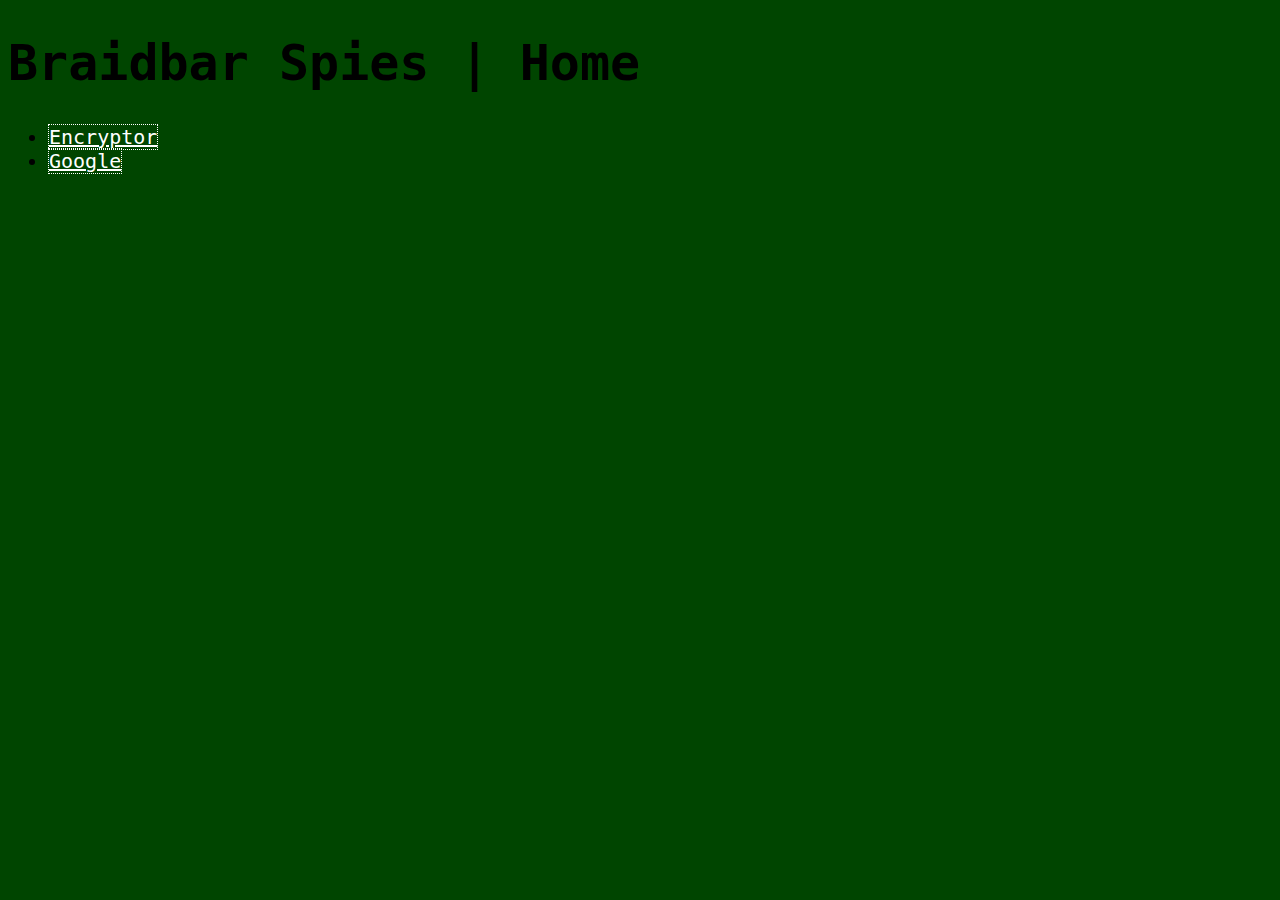
<file: index.html>
<!DOCTYPE html>
<html>
<head>
	<link rel='stylesheet' href='style.css'/>
	<script src="https://ajax.googleapis.com/ajax/libs/jquery/2.1.4/jquery.min.js"></script>
	<script>var say = function(speech){$("body").append("<audio autoplay><source src=http://tts-api.com/tts.mp3?q=" + escape(speech) + " type=audio/mpeg></audio>");};</script>
</head>
<body>
    <h1 style="font-size:50px">Braidbar Spies | Home</h1>
    <ul>
    	<li>
    		<a href="code.html">Encryptor</a>
    	</li>
    	<li>
    		<a href="http://www.google.co.uk">Google</a>
    	</li>
    </ul>
    <script>
    	$(document).ready(function(){
    		$("a").mouseover(function(){
    			var name = $(this).text();
    			console.log(name);
    			say(name);
    		});
    	});
    </script>
</body>
</html>
</file>
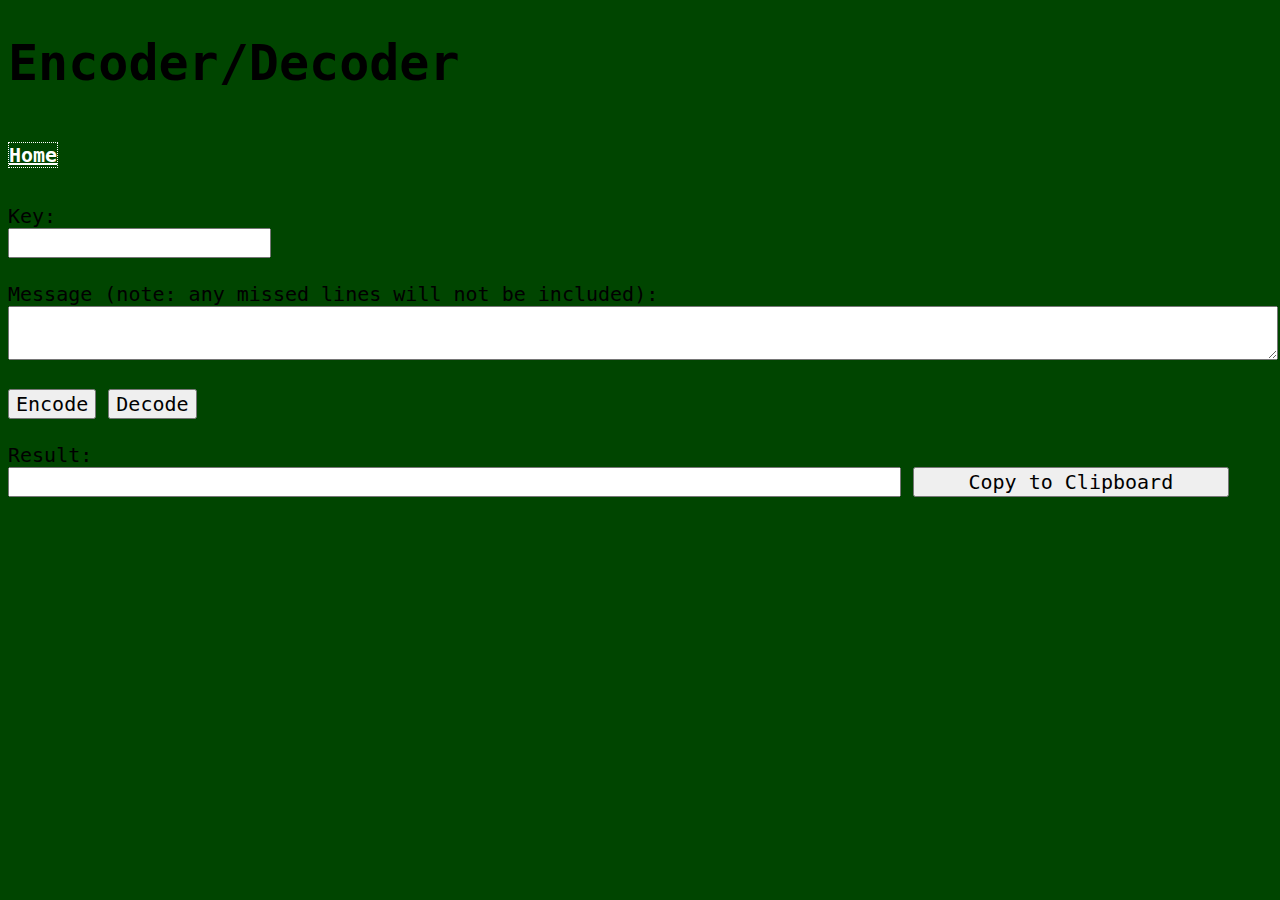
<file: code.html>
<!DOCTYPE html>
<html>
<head>
	<link rel='stylesheet' href='style.css'/>
	<script src="https://ajax.googleapis.com/ajax/libs/jquery/2.1.4/jquery.min.js"></script>
	<script src="http://crypto-js.googlecode.com/svn/tags/3.1.2/build/rollups/aes.js"></script>
	<script src='script.js'></script>
</head>
<body>
    <h1 style="font-size:50px">Encoder/Decoder</h1>
    <h2 style="font-size:40px"><a href="index.html">Home</a></h2>
    Key:<br/><input id="key" type="textbox"></input><br/><br/>
    Message (note: any missed lines will not be included):<br/><textarea></textarea><br/><br/>
    <button id="encode">Encode</button>
    <button id="decode">Decode</button> <br/><br/>
    Result: <br/> <input type="textbox" id="result"></input>
    <button id="selectall">Copy to Clipboard</button>
    
</body>
</html>
</file>
<file: style.css>
* {
    font-family:Monospace;
    font-size:20px;
}
textarea {
    width:100%;
    height:35%;
}
#result {
    width:70%;
}
#selectall {
    width:25%;
}
body {
    background-color:#004500;
}
a {
    color:white;
    width:10%;
    border:1px dotted white;
}
</file>
